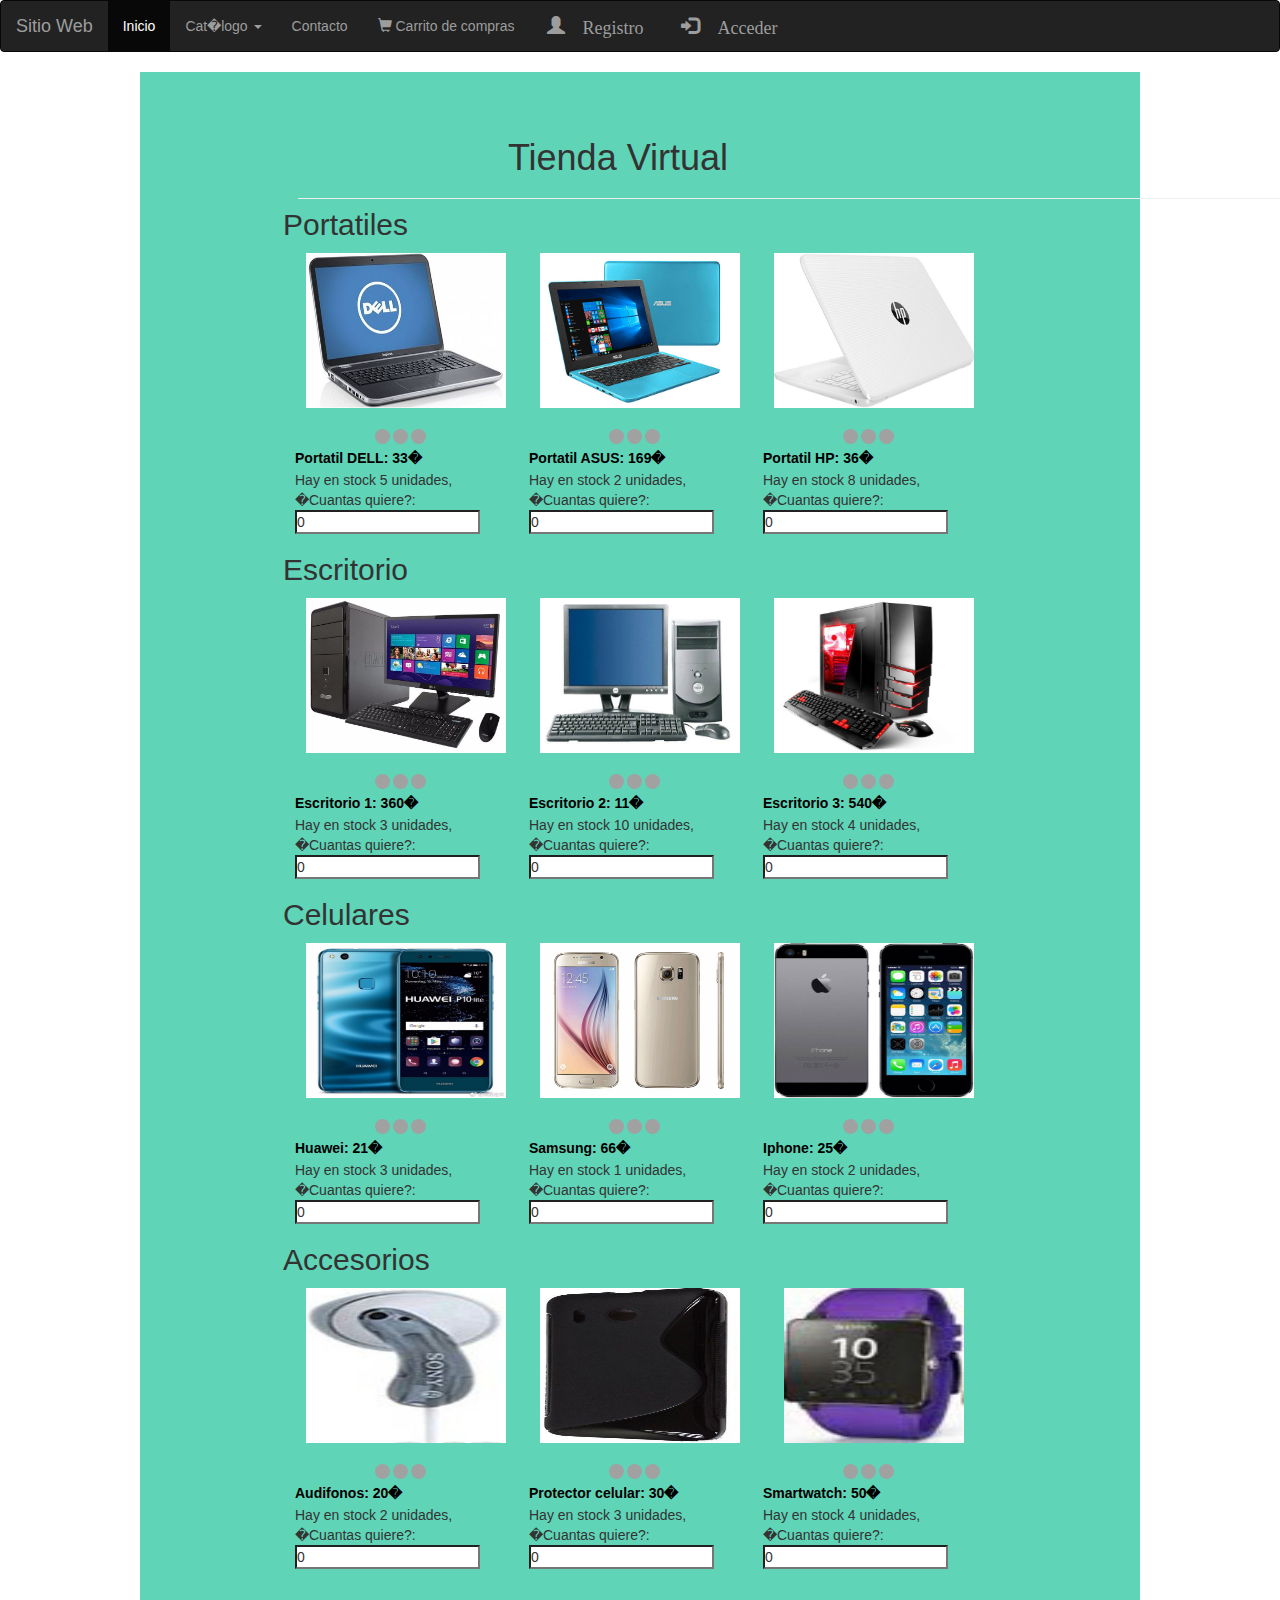
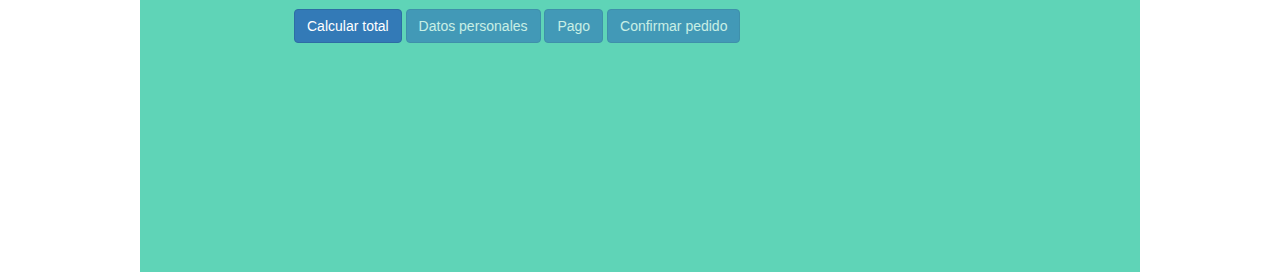
<file: carrito.html>
<!DOCTYPE html PUBLIC "-//W3C//DTD XHTML 1.0 Transitional//EN"
"http://www.w3.org/TR/xhtml1/DTD/xhtml1-transitional.dtd">

<html xmlns="http://www.w3.org/1999/xhtml">
  
  <head>
    <title>Carrito de compras</title>
    
    <!--lee codigo javascript-->
    <script type="text/javascript" src="js/javascript.js"></script>
      <!-- Importacion del jQuery -->
    <script src="js/jquery.min.js"></script>

    <!--lee codigo css-->
    <link type="text/css" href="css/style2.css" rel="stylesheet" media="screen"/>


    <link href="css/bootstrap.min.css" rel="stylesheet">
    <link href="css/style.css" rel="stylesheet">
    <link rel="stylesheet" href="http://maxcdn.bootstrapcdn.com/bootstrap/3.3.6/css/bootstrap.min.css">
    <script src="https://ajax.googleapis.com/ajax/libs/jquery/1.12.2/jquery.min.js"></script>
    <script src="http://maxcdn.bootstrapcdn.com/bootstrap/3.3.6/js/bootstrap.min.js"></script>

    <script src="js/bootstrap-modal.js"></script>
      
        <script>
            $("#botonLogin").on("click",function(){
                
                console.log("click");
                $('#myModal2').modal('hide');
                $(".modal").hide();
                location.reload(true);            
                
            });
            $("#botonRegistro").on("click",function(){
                
                console.log("click");
                $('#myModa1').modal('hide');
                $(".modal").hide();
                location.reload(true); 
            });

        </script>

  </head>


  <body>
     <nav class="navbar navbar-inverse">
      <div class="container-fluid">
        <div class="navbar-header">
          <a class="navbar-brand" href="#">Sitio Web</a>
        </div>
        <ul class="nav navbar-nav">
          <li class="active"><a href="index.html">Inicio</a></li>
          <li class="dropdown"><a class="dropdown-toggle" data-toggle="dropdown" href="carrito.html">Cat�logo <span class="caret"></span></a>
            <ul class="dropdown-menu">
              <li><a href="carrito.html">Port�lites</a></li>
              <li><a href="carrito.html">Escritorio</a></li>
              <li><a href="carrito.html">Celulares</a></li>
              <li><a href="carrito.html">Accesorios</a></li>
            </ul>
          </li>
          <li><a href="Contacto.html">Contacto</a></li>
        </ul>
        <ul class="nav navbar-nav">
          <button type="button" class="btn btn-link btn-lg glyphicon glyphicon-user" data-toggle="modal" data-target="#myModal1" > Registro</button>
          <button type="button" class="btn btn-link btn-lg glyphicon glyphicon-log-in" data-toggle="modal" data-target="#myModal2" id="botonAcceder"> Acceder</button>
          <li><a href="carrito.html"><span class="glyphicon glyphicon-shopping-cart"></span> Carrito de compras</a></li>
        </ul>
      </div>
    </nav>

    <div class="modal fade" id="myModal1" role="dialog">
    <div class="modal-dialog">
      <div class="modal-content">
        <div class="modal-header">
          <button type="button" class="close" data-dismiss="modal">&times;</button>
          <h4 class="modal-title">Registro</h4>
        </div>
        <div class="modal-body">
            <form>
                <div class="form-group">
                  <label for="firstname">Nombre:</label>
                  <input type="text" id="firstname" placeholder="Ingrese su nombre" name="firstname" width="10px">
                </div>
                <div class="form-group">
                  <label for="lastname">Nombre:</label>
                  <input type="text" id="firstname" placeholder="Ingrese su nombre" name="lastname" width="10px">
                </div>  
                <div class="form-group">
                  <label for="email">Email:</label>
                  <input type="email" id="email" placeholder="Ingrese email" name="email" width="10px">
                </div>
                <div class="form-group">
                  <label for="pwd">Password:</label>
                  <input type="password" id="pwd" placeholder="Ingrese su password" name="pwd">
                </div>
                <div class="form-group">
                  <label for="pwd">Repita su Password:</label>
                  <input type="password" id="pwd" placeholder="Vuelva a escribir su password" name="pwd">
                </div>
                <button type="submit" class="btn btn-default" id="botonRegistro">Registro</button>
              </form>  
        </div>
        <div class="modal-footer">
          <button type="button" class="btn btn-default" data-dismiss="modal">Close</button>
        </div>
      </div>
    </div>
  </div>

    
  <div class="modal fade" id="myModal2" role="dialog">
    <div class="modal-dialog">
      <div class="modal-content">
        <div class="modal-header">
          <button type="button" class="close" data-dismiss="modal">&times;</button>
          <h4 class="modal-title">Login</h4>
        </div>
        <div class="modal-body">
            <div class="container">
                <h4>Bienvenido</h4>
                <input type="text" id="usuario" class=" input-sm chat-input" placeholder="usuario" size="40" />
                <br><br>
                <input type="text" id="contrase�a" class=" input-sm chat-input" placeholder="contrase�a" size="40"/>
                <br><br>
                <div class="wrapper">
                <span class="group-btn">     
                    <a id="botonLogin" href="#" class="btn btn-primary btn-md">login <i class="fa fa-sign-in"></i></a>
                </span>
                </div>
            </div>
        </div>
        <div class="modal-footer">
          <button type="button" class="btn btn-default" data-dismiss="modal">Close</button>
        </div>
      </div>
    </div>
  </div>

    
    <div id="todo" class="todoNo">
      <div id="menu" class="menuNo">
        <h2 id="titulo1">Portatiles</h2>
        <!--Producto del 1 al 9-->
        <div id="div1" name="DIVS"></div>
        <div id="div2" name="DIVS"></div>
        <div id="div3" name="DIVS"></div>
        <h2  id="titulo2">Escritorio</h2>
        <div id="div4" name="DIVS"></div>
        <div id="div5" name="DIVS"></div>
        <div id="div6" name="DIVS"></div>
        <h2  id="titulo3">Celulares</h2>
        <div id="div7" name="DIVS"></div>
        <div id="div8" name="DIVS"></div>
        <div id="div9" name="DIVS"></div>
        <h2  id="titulo4">Accesorios</h2>
        <div id="div10" name="DIVS"></div>
        <div id="div11" name="DIVS"></div>
        <div id="div12" name="DIVS"></div>
        
        <div class="container" align="center">    
          <h1 id="titulo">Tienda Virtual</h1>
            <hr>
            <div class="slideShow">
            </div>
        </div>

        <!--Botones de compra-->
        <div id="divbotones">
          <input type="button" id="botonTotal" value="Calcular total" class="btn btn-primary"/>
          <input type="button" id="botonDatos" value="Datos personales" class="btn btn-primary" disabled="disabled"/>
          <input type="button" id="botonPago" value="Pago" class="btn btn-primary" disabled="disabled"/>
          <input type="button" id="botonConfirmar" value="Confirmar pedido" class="btn btn-primary" disabled="disabled"/>
         </div>

        
        <!--zona de compra, tablas, formularios, etc.-->
        <div id="divZonaCompra" class="divZonaCompraNo">

        
          <!--Carrito de la compra-->
          <div id="divTotal" class="divsNo">
            <p><b>Carrito de la compra, si quiere hacer alguna modificacion aun esta a tiempo:</b></p>
            <table id="tablaTotal"></table>
          </div>
        
        
          <!--Datos personales-->       
          <div id="divDatos" class="divsNo">
            <p><b>Introduzca sus datos personales:</b></p>

              <div id="divDatosPersonales0">
                <div id="divDatosPersonales1">
                  <label>Nombre completo:</label><br/>
                  <input type="text" id="nombre" value="" size="26" /><br/>
                  
                  
                  <label>CI:</label><br/>
                  <input type="text" id="dni" value="" size="8" maxlength="9" /><br/>
                  
                  
                  <label>Fecha de nacimiento:</label><br/>
                  <select id="fechaNacimientoDia">
                    <option value="">&nbsp;dia&nbsp;</option>
                  </select>
                  <select id="fechaNacimientoMes">
                    <option value="">&nbsp;&nbsp;&nbsp;&nbsp;&nbsp;&nbsp;mes</option>
                    <option value="1">Enero</option>
                    <option value="2">Febrero</option>
                    <option value="3">Marzo</option>
                    <option value="4">Abril</option>
                    <option value="5">Mayo</option>
                    <option value="6">Junio</option>
                    <option value="7">Julio</option>
                    <option value="8">Agosto</option>
                    <option value="9">Septiembre</option>
                    <option value="10">Octubre</option>
                    <option value="11">Noviembre</option>
                    <option value="12">Diciembre</option>
                  </select>     
                  <select id="fechaNacimientoAnio">
                    <option value="">&nbsp;&nbsp;a�o&nbsp;</option>
                  </select><br/>
                </div>
                
                <div id="divDatosPersonales2">
                  <label>Telefono movil:</label><br/>
                  <input type="text" id="movil" value="" size="8" maxlength="9"/><br/>

                  <label>Email:</label><br/>
                  <input type="text" id="email1" value="" size="25" /><br/>
                  
                  <label>Repita el email:</label><br/>
                  <input type="text" id="email2" value="" size="25" />              
                </div>
              </div>

              
            <div id="divDomicilio">
              
              <label>Codigo Postal:</label>
              <input type="text" id="codigoPostal" value="" size="5" maxlength="5"/>&nbsp;&nbsp;
              
              </select>
            </div>                
          </div>          
          
          
          <!--Datos de pago-->
          <div id="divPago" class="divsNo">
            <p><b>Introduzca los datos de la tarjeta de credito/debito donde se cargara el cobro:</b></p>

            
            <label>Titular de la tarjeta:</label><br/>
            <input type="text" id="titular" value="" size="26" /><br/>

            
            <div id="metodosDePago">
              <label><span  id="alertTipoDeTarjeta">Tipo de tarjeta:</span></label><br/>
              <label for="visa">
                <input type="radio" id="visa" name="tarjetas" class="logoTarjetas" value="Visa">
                <img src="img/pago/visa.gif"></img>
              </label>
                
              <label for="masterCard">
                <input type="radio" id="masterCard" name="tarjetas" class="logoTarjetas" value="MasterCard">
                <img src="img/pago/mastercard.gif"></img>
              </label>
                
              <label for="amex">
                <input type="radio" id="amex" name="tarjetas" class="logoTarjetas" value="American Express">
                <img src="img/pago/amex.gif"></img>
              </label>
                
              <label for="aurora">
                <input type="radio" id="aurora" name="tarjetas" class="logoTarjetas" value="Aurora">
                <img src="img/pago/aurora.gif"></img>
              </label>
          
            </div>
            
            
            <div id="divNumeroTarjeta">
              <label>N�mero tarjeta y CVC:</label><br/>
              <input type="text" id="numeroTarjeta" value="" size="15" maxlength="16" />
              <input type="text" id="cvcTarjeta" value="" size="2" maxlength="3" /><br/>
              
              
              <select id="mesTarjeta">
                <option value="">&nbsp;&nbsp;mes&nbsp;</option>
              </select>

              <select id="anioTarjeta">
                <option value="">&nbsp;&nbsp;a�o&nbsp;</option>
              </select>
            </div>
          </div>            
        </div>
      </div>  
    </div>
  
  </body>
</html>
</file>
<file: css/style2.css>
/*Fichero de estilos para pantallas de ordenador*/
	body {background: #000;color:white;font-size:14px;font-family:comic sans ms;}

* {
	margin: 0px;
	padding: 0px;
}

/*CSS DE LOS PRODUCTOS*/
	img.imagen {
		margin-left:auto;
		margin-right:auto;
		display:block;
		padding-top:5px;
	}

	div.etiquetas {
		color:black;
		/*text-align:center;*/
		width:222px;
		height:22px;
padding-left:0px;
	}

	div.stock {
		padding-left:0px;
	}
	
	input.uniBien {
		position:relative;
		margin-left:0px;


		background:white;
	}
	input.uniMal {
		margin-left:52px;
		background:red;
	}

	div.divsNo {display:none;}
	div.divsSi {display:yes;}

	#todo{
		position:relative;
		top:0px;
		margin-left:auto;
		margin-right:auto;
		display:block;
		width:1000px;
		height:1800px;
		background-color: #5FD4B7;
		/*background: #000 url("../img/otros/plantilla.jpg") no-repeat;*/
}
	div.todoNo{height:805px;}
	div.todoSi{height:1070px;}


	#menu{
		position:absolute;
		top:26px;
		left:143px;
		width:715px;
}
	div.menuNo{height:775px;}
	div.menuSi{height:1040px;}

/*Divs para colocar cada producto en su sitio*/
	#titulo1{
		position:absolute;
		top:90px;
	}
	
	#titulo2{
		position:absolute;
		top:435px;
	}
	
	#titulo3{
		position:absolute;
		top:780px;
	}
	
	#titulo4{
		position:absolute;
		top:1125px;
	}
	#div1{
		position:absolute;
		top:150px;
		left:12px;
		width:221px;
		height:217px;
	}

	#div2{
		position:absolute;
		top:150px;
		left:246px;
		width:221px;
		height:217px;
	}

	#div3{
		position:absolute;
		top:150px;
		left:480px;
		width:221px;
		height:217px;
	}

	#div4{
		position:absolute;
		top:495px;
		left:12px;
		width:221px;
		height:217px;
	}

	#div5{
		position:absolute;
		top:495px;
		left:246px;
		width:221px;
		height:217px;
	}

	#div6{
		position:absolute;
		top:495px;
		left:480px;
		width:221px;
		height:217px;
	}

	#div7{
		position:absolute;
		top:840px;
		left:12px;
		width:221px;
		height:217px;
	}

	#div8{
		position:absolute;
		top:840px;
		left:246px;
		width:221px;
		height:217px;
	}

	#div9{
		position:absolute;
		top:840px;
		left:480px;
		width:221px;
		height:217px;
	}

	#div10{
		position:absolute;
		top:1185px;
		left:12px;
		width:221px;
		height:217px;
	}

	#div11{
		position:absolute;
		top:1185px;
		left:246px;
		width:221px;
		height:217px;
	}

	#div12{
		position:absolute;
		top:1185px;
		left:480px;
		width:221px;
		height:217px;
	}



/*CSS DEL CARRITO DE LA COMPRA*/
	/*Div para los botones*/
	#divbotones{
		position:relative;
		top:1080px;
		left:11px;
		width:600px;
		height:23px;
	}

	#tablaTotal {
		margin: 0px 0px 0px 0px;
	}
	td.pro {
		width:300px;
		text-align:center;
		background:#1a6c68;
	}
	td.uni {
		width:150px;
		text-align:center;
		background:#1a6c68;
	}
	td.preUni {
		width:150px;
		text-align:center;
		background:#1a6c68;
	}
	td.preTotal {
		width:150px;
		text-align:center;
		background:#1a6c68;
	}
	tr.proCarrito {
		text-align:center;
	}

	/*Divs para la zona de compras*/
	div.divZonaCompraSi{
		position:relative;
		top:1100px;
		padding:0px 11px 20px 11px;
		display:yes;
		width:820px;
		height:auto;
		 border-style: solid; border-width: 4px; 
		 background-color:#D4C9C9; 
	/*	background-color:#918585;*/
/*		background:#3c8c89;*/
	}
	div.divZonaCompraNo{
		border-style: solid; border-width: 4px; 
		position:relative;
		top:1100px;
		padding:0px 11px 20px 11px;
		display:none;
		width:820px;
		height:385px;
		background-color:#D4C9C9; 
/*		background-color:#918585;*/
		/*background:#3c8c89;*/
	}

	/*Divs del carrito y formularios*/
	#divTotal{
/*		background:#378582;*/
		background-color:#D4C9C9; 
	}
	#divDatos{
/*		background:#378582;*/
		background-color:#D4C9C9; 
	}

	#divPago{
		height: 150px;
		padding-left:10px;
		background-color:#D4C9C9; 
/*		background:#378582;*/
	}
	
	#divDatosPersonales0 {
		position:relative;
		left:0px;
		padding:0px 0px 0px 10px;
		width:440px;
		height:140px;
	}

	#divDatosPersonales1 {
		position:relative;
		width:230px;
		height:130px;
	}

	#divDatosPersonales2 {
		position:relative;
		top:-130px;
		left:260px;
		width:200px;
		height:130px;
	}

	#divDomicilio{
		padding:0px 0px 0px 10px;
	}

	
/*CSS VALIDACION*/	
	input.textBien {background:#d1fbe1;}
	input.textMal {background:red;}
	select.textBien {background:#d1fbe1;}
	select.textMal {background:red;}	
	span.alertTipoDeTarjeta {color:red;}

	
	
/*Metodos de pago*/	
#metodosDePago{
	position:relative;
	top:8px;
	width:128px;
	height:60px;
}

#divNumeroTarjeta{
	position:relative;
	top:-52px;
	left:140px;
	width:180px;
	height:70px;
}

input.logoTarjetas { 
	bottom:6px;
	position: relative;
}	

	
	
/*Pie de pagina	*/
p.pie {
	text-align:center;
}
a:link {
	color:white;
}	
	
#imgP0,#imgP1,#imgP2,#imgP3,#imgP4,#imgP5,#imgP6,#imgP7,#imgP8,#imgP9,#imgP10{
width: 200px;
height: 160px;
}	
#imgP11{
width: 180px;
height: 160px;
}	
.slideShow{
	/*background-color: red;*/
	width: 600px;
	height: 300px;
	overflow: hidden;
	margin-bottom: 10px;
}

.slideShow ul{
	padding: 0;
	list-style-type: none;
	margin-left: 0px;
	display: flex;
}

.slideShowButtons{
	width: 600px;
	display: flex;
	position: relative;
	margin-left: 80px;
	top:-105px;
}

.slideShowButtons .slideButton{
	cursor: pointer;
	border-radius: 100%;
	width: 15px;
	height: 15px;
	margin-right: 3px;
	background-color: #a1a1a1;
}
.container #titulo{
	padding-right: 500px;
}
</file>
<file: css/style.css>
.container {
    margin-top: 20px;
}

/* Carousel Styles */
.carousel-indicators .active {
    background-color: #2980b9;
}

.carousel-inner img {
    width: 100%;
    max-height: 460px
}

.carousel-control {
    width: 0;
}

.carousel-control.left,
.carousel-control.right {
	opacity: 1;
	filter: alpha(opacity=100);
	background-image: none;
	background-repeat: no-repeat;
	text-shadow: none;
}

.carousel-control.left span {
	padding: 15px;
}

.carousel-control.right span {
	padding: 15px;
}

.carousel-control .glyphicon-chevron-left, 
.carousel-control .glyphicon-chevron-right, 
.carousel-control .icon-prev, 
.carousel-control .icon-next {
	position: absolute;
	top: 45%;
	z-index: 5;
	display: inline-block;
}

.carousel-control .glyphicon-chevron-left,
.carousel-control .icon-prev {
	left: 0;
}

.carousel-control .glyphicon-chevron-right,
.carousel-control .icon-next {
	right: 0;
}

.carousel-control.left span,
.carousel-control.right span {
	background-color: #000;
}

.carousel-control.left span:hover,
.carousel-control.right span:hover {
	opacity: .7;
	filter: alpha(opacity=70);
}

/* Carousel Header Styles */
.header-text {
    position: absolute;
    top: 20%;
    left: 1.8%;
    right: auto;
    width: 96.66666666666666%;
    color: #fff;
}

.header-text h2 {
    font-size: 40px;
}

.header-text h2 span {
    background-color: #2980b9;
	padding: 2px;
}

.header-text h3 span {
	background-color: #000;
	padding: 15px;
}

.btn-min-block {
    min-width: 170px;
    line-height: 26px;
}

.btn-theme {
    color: #fff;
    background-color: transparent;
    border: 2px solid #fff;
    margin-right: 15px;
}

.btn-theme:hover {
    color: #000;
    background-color: #fff;
    border-color: #fff;
}






.popup {
    background-color: #ffffff;
    color: #888888;
    height: 245px;
    left: 100%;
    padding: 20px;
    position: fixed;
    right: 30%;
    top: 25%;
    width: 550px;
    z-index: 101;
    -moz-box-shadow: 0px 0px 10px 1px #888888;
    -webkit-box-shadow: 0px 0px 10px 1px #888888;
    box-shadow: 0px 0px 10px 1px #888888;
    border-radius:10px;
    -moz-border-radius:10px;
}

.overlay {
    background: #000000;
    bottom: 0;
    left: 0;
    position: fixed;
    right: 0;
    top: 0;
    z-index: 100;
    opacity:0.5;
}

a.close {
    background: url("cancel.png") repeat scroll left top transparent;
    cursor: pointer;
    float: right;
    height: 26px;
    left: 32px;
    position: relative;
    top: -33px;
    width: 26px;
}
</file>
